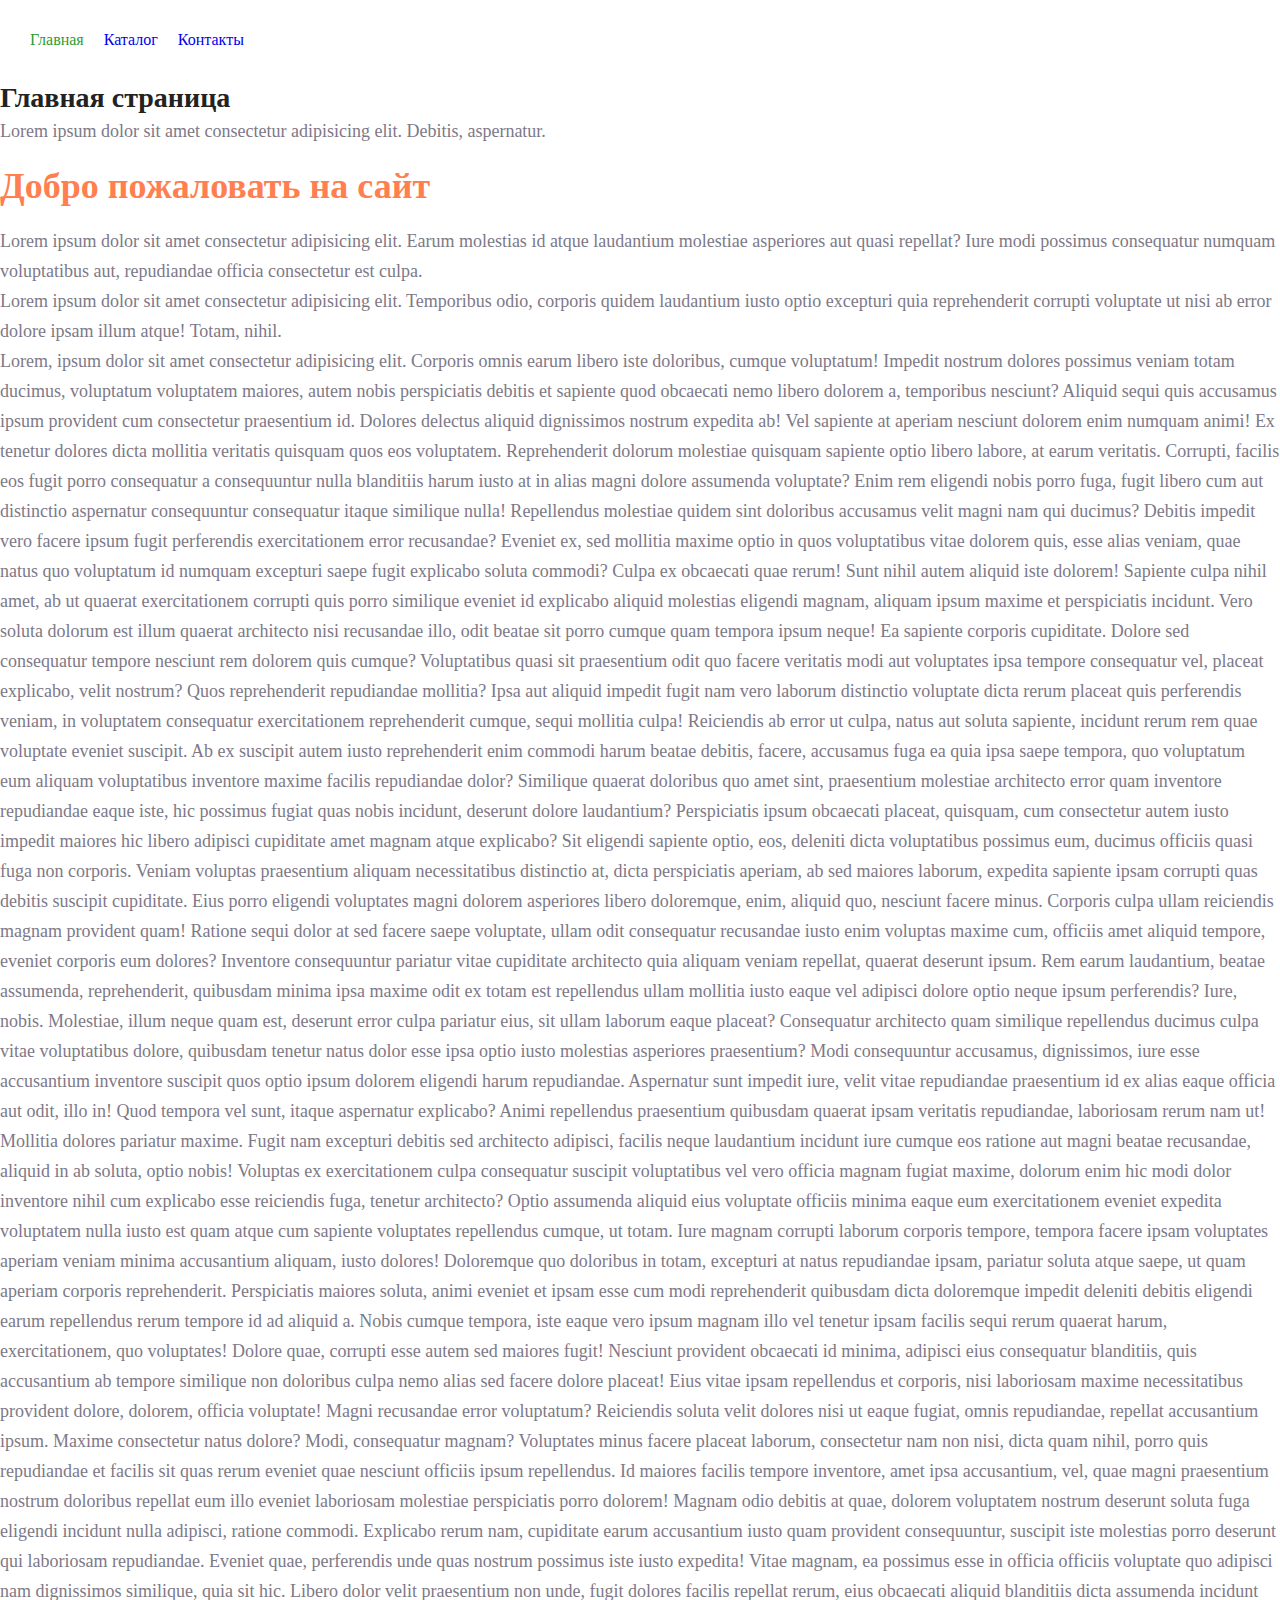
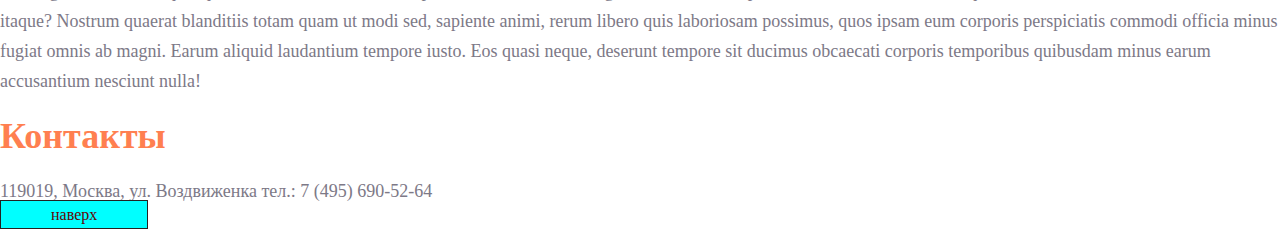
<file: index.html>
<!DOCTYPE html>
<html lang="en">
  <head>
    <link rel="stylesheet" href="style.css" />
    <meta charset="UTF-8" />
    <meta name="viewport" content="width=device-width, initial-scale=1.0" />
    <title>Document</title>
  </head>
  <body>
    <ul class="menu">
      <li><a class="list_item_1" id="top_1" href="./index.html">Главная</a></li>
      <li><a href="./catalog/catalog.html">Каталог</a></li>
      <li><a href="./index.html#top">Контакты</a></li>
    </ul>

    <h1 class="title-h1"><b>Главная страница</b></h1>
    <p class="paragraph">
      Lorem ipsum dolor sit amet consectetur adipisicing elit. Debitis,
      aspernatur.
    </p>
    <h2>Добро пожаловать на сайт</h2>
    <p class="paragraph">
      Lorem ipsum dolor sit amet consectetur adipisicing elit. Earum molestias
      id atque laudantium molestiae asperiores aut quasi repellat? Iure modi
      possimus consequatur numquam voluptatibus aut, repudiandae officia
      consectetur est culpa.
    </p>
    <p class="paragraph">
      Lorem ipsum dolor sit amet consectetur adipisicing elit. Temporibus odio,
      corporis quidem laudantium iusto optio excepturi quia reprehenderit
      corrupti voluptate ut nisi ab error dolore ipsam illum atque! Totam,
      nihil.
    </p>
    <p class="paragraph">
      Lorem, ipsum dolor sit amet consectetur adipisicing elit. Corporis omnis
      earum libero iste doloribus, cumque voluptatum! Impedit nostrum dolores
      possimus veniam totam ducimus, voluptatum voluptatem maiores, autem nobis
      perspiciatis debitis et sapiente quod obcaecati nemo libero dolorem a,
      temporibus nesciunt? Aliquid sequi quis accusamus ipsum provident cum
      consectetur praesentium id. Dolores delectus aliquid dignissimos nostrum
      expedita ab! Vel sapiente at aperiam nesciunt dolorem enim numquam animi!
      Ex tenetur dolores dicta mollitia veritatis quisquam quos eos voluptatem.
      Reprehenderit dolorum molestiae quisquam sapiente optio libero labore, at
      earum veritatis. Corrupti, facilis eos fugit porro consequatur a
      consequuntur nulla blanditiis harum iusto at in alias magni dolore
      assumenda voluptate? Enim rem eligendi nobis porro fuga, fugit libero cum
      aut distinctio aspernatur consequuntur consequatur itaque similique nulla!
      Repellendus molestiae quidem sint doloribus accusamus velit magni nam qui
      ducimus? Debitis impedit vero facere ipsum fugit perferendis
      exercitationem error recusandae? Eveniet ex, sed mollitia maxime optio in
      quos voluptatibus vitae dolorem quis, esse alias veniam, quae natus quo
      voluptatum id numquam excepturi saepe fugit explicabo soluta commodi?
      Culpa ex obcaecati quae rerum! Sunt nihil autem aliquid iste dolorem!
      Sapiente culpa nihil amet, ab ut quaerat exercitationem corrupti quis
      porro similique eveniet id explicabo aliquid molestias eligendi magnam,
      aliquam ipsum maxime et perspiciatis incidunt. Vero soluta dolorum est
      illum quaerat architecto nisi recusandae illo, odit beatae sit porro
      cumque quam tempora ipsum neque! Ea sapiente corporis cupiditate. Dolore
      sed consequatur tempore nesciunt rem dolorem quis cumque? Voluptatibus
      quasi sit praesentium odit quo facere veritatis modi aut voluptates ipsa
      tempore consequatur vel, placeat explicabo, velit nostrum? Quos
      reprehenderit repudiandae mollitia? Ipsa aut aliquid impedit fugit nam
      vero laborum distinctio voluptate dicta rerum placeat quis perferendis
      veniam, in voluptatem consequatur exercitationem reprehenderit cumque,
      sequi mollitia culpa! Reiciendis ab error ut culpa, natus aut soluta
      sapiente, incidunt rerum rem quae voluptate eveniet suscipit. Ab ex
      suscipit autem iusto reprehenderit enim commodi harum beatae debitis,
      facere, accusamus fuga ea quia ipsa saepe tempora, quo voluptatum eum
      aliquam voluptatibus inventore maxime facilis repudiandae dolor? Similique
      quaerat doloribus quo amet sint, praesentium molestiae architecto error
      quam inventore repudiandae eaque iste, hic possimus fugiat quas nobis
      incidunt, deserunt dolore laudantium? Perspiciatis ipsum obcaecati
      placeat, quisquam, cum consectetur autem iusto impedit maiores hic libero
      adipisci cupiditate amet magnam atque explicabo? Sit eligendi sapiente
      optio, eos, deleniti dicta voluptatibus possimus eum, ducimus officiis
      quasi fuga non corporis. Veniam voluptas praesentium aliquam
      necessitatibus distinctio at, dicta perspiciatis aperiam, ab sed maiores
      laborum, expedita sapiente ipsam corrupti quas debitis suscipit
      cupiditate. Eius porro eligendi voluptates magni dolorem asperiores libero
      doloremque, enim, aliquid quo, nesciunt facere minus. Corporis culpa ullam
      reiciendis magnam provident quam! Ratione sequi dolor at sed facere saepe
      voluptate, ullam odit consequatur recusandae iusto enim voluptas maxime
      cum, officiis amet aliquid tempore, eveniet corporis eum dolores?
      Inventore consequuntur pariatur vitae cupiditate architecto quia aliquam
      veniam repellat, quaerat deserunt ipsum. Rem earum laudantium, beatae
      assumenda, reprehenderit, quibusdam minima ipsa maxime odit ex totam est
      repellendus ullam mollitia iusto eaque vel adipisci dolore optio neque
      ipsum perferendis? Iure, nobis. Molestiae, illum neque quam est, deserunt
      error culpa pariatur eius, sit ullam laborum eaque placeat? Consequatur
      architecto quam similique repellendus ducimus culpa vitae voluptatibus
      dolore, quibusdam tenetur natus dolor esse ipsa optio iusto molestias
      asperiores praesentium? Modi consequuntur accusamus, dignissimos, iure
      esse accusantium inventore suscipit quos optio ipsum dolorem eligendi
      harum repudiandae. Aspernatur sunt impedit iure, velit vitae repudiandae
      praesentium id ex alias eaque officia aut odit, illo in! Quod tempora vel
      sunt, itaque aspernatur explicabo? Animi repellendus praesentium quibusdam
      quaerat ipsam veritatis repudiandae, laboriosam rerum nam ut! Mollitia
      dolores pariatur maxime. Fugit nam excepturi debitis sed architecto
      adipisci, facilis neque laudantium incidunt iure cumque eos ratione aut
      magni beatae recusandae, aliquid in ab soluta, optio nobis! Voluptas ex
      exercitationem culpa consequatur suscipit voluptatibus vel vero officia
      magnam fugiat maxime, dolorum enim hic modi dolor inventore nihil cum
      explicabo esse reiciendis fuga, tenetur architecto? Optio assumenda
      aliquid eius voluptate officiis minima eaque eum exercitationem eveniet
      expedita voluptatem nulla iusto est quam atque cum sapiente voluptates
      repellendus cumque, ut totam. Iure magnam corrupti laborum corporis
      tempore, tempora facere ipsam voluptates aperiam veniam minima accusantium
      aliquam, iusto dolores! Doloremque quo doloribus in totam, excepturi at
      natus repudiandae ipsam, pariatur soluta atque saepe, ut quam aperiam
      corporis reprehenderit. Perspiciatis maiores soluta, animi eveniet et
      ipsam esse cum modi reprehenderit quibusdam dicta doloremque impedit
      deleniti debitis eligendi earum repellendus rerum tempore id ad aliquid a.
      Nobis cumque tempora, iste eaque vero ipsum magnam illo vel tenetur ipsam
      facilis sequi rerum quaerat harum, exercitationem, quo voluptates! Dolore
      quae, corrupti esse autem sed maiores fugit! Nesciunt provident obcaecati
      id minima, adipisci eius consequatur blanditiis, quis accusantium ab
      tempore similique non doloribus culpa nemo alias sed facere dolore
      placeat! Eius vitae ipsam repellendus et corporis, nisi laboriosam maxime
      necessitatibus provident dolore, dolorem, officia voluptate! Magni
      recusandae error voluptatum? Reiciendis soluta velit dolores nisi ut eaque
      fugiat, omnis repudiandae, repellat accusantium ipsum. Maxime consectetur
      natus dolore? Modi, consequatur magnam? Voluptates minus facere placeat
      laborum, consectetur nam non nisi, dicta quam nihil, porro quis
      repudiandae et facilis sit quas rerum eveniet quae nesciunt officiis ipsum
      repellendus. Id maiores facilis tempore inventore, amet ipsa accusantium,
      vel, quae magni praesentium nostrum doloribus repellat eum illo eveniet
      laboriosam molestiae perspiciatis porro dolorem! Magnam odio debitis at
      quae, dolorem voluptatem nostrum deserunt soluta fuga eligendi incidunt
      nulla adipisci, ratione commodi. Explicabo rerum nam, cupiditate earum
      accusantium iusto quam provident consequuntur, suscipit iste molestias
      porro deserunt qui laboriosam repudiandae. Eveniet quae, perferendis unde
      quas nostrum possimus iste iusto expedita! Vitae magnam, ea possimus esse
      in officia officiis voluptate quo adipisci nam dignissimos similique, quia
      sit hic. Libero dolor velit praesentium non unde, fugit dolores facilis
      repellat rerum, eius obcaecati aliquid blanditiis dicta assumenda incidunt
      itaque? Nostrum quaerat blanditiis totam quam ut modi sed, sapiente animi,
      rerum libero quis laboriosam possimus, quos ipsam eum corporis
      perspiciatis commodi officia minus fugiat omnis ab magni. Earum aliquid
      laudantium tempore iusto. Eos quasi neque, deserunt tempore sit ducimus
      obcaecati corporis temporibus quibusdam minus earum accusantium nesciunt
      nulla!
    </p>

    <h2><b> Контакты</b></h2>
    <p class="paragraph" id="top">
      119019, Москва, ул. Воздвиженка тел.: 7 (495) 690-52-64
    </p>
    <a class="menu_1" href="#top_1">наверх</a>
  </body>
</html>
</file>
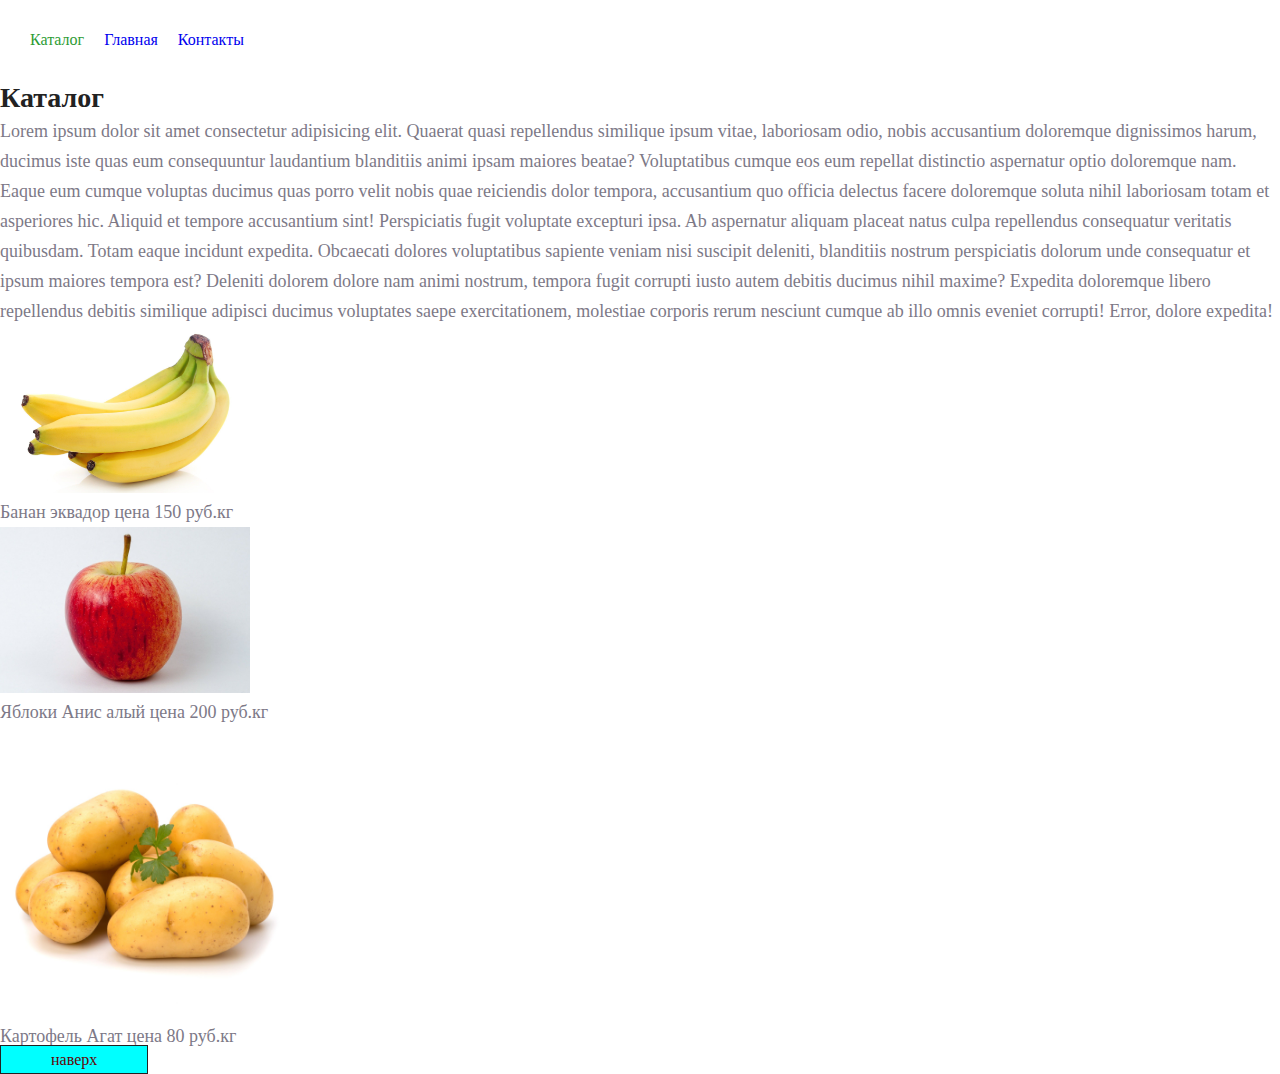
<file: catalog/catalog.html>
<!DOCTYPE html>
<html lang="en">
  <head>
    <link rel="stylesheet" href="../style.css" />
    <meta charset="UTF-8" />
    <meta name="viewport" content="width=device-width, initial-scale=1.0" />
    <title>Document</title>
  </head>
  <body>
    <ul class="menu" id="top_2">
      <li><a class="list_item_1" href="#">Каталог</a></li>
      <li><a href="../index.html">Главная</a></li>
      <li><a href="../index.html#top_2">Контакты</a></li>
    </ul>

    <h1>Каталог</h1>
    <p class="paragraph">
      Lorem ipsum dolor sit amet consectetur adipisicing elit. Quaerat quasi
      repellendus similique ipsum vitae, laboriosam odio, nobis accusantium
      doloremque dignissimos harum, ducimus iste quas eum consequuntur
      laudantium blanditiis animi ipsam maiores beatae? Voluptatibus cumque eos
      eum repellat distinctio aspernatur optio doloremque nam. Eaque eum cumque
      voluptas ducimus quas porro velit nobis quae reiciendis dolor tempora,
      accusantium quo officia delectus facere doloremque soluta nihil laboriosam
      totam et asperiores hic. Aliquid et tempore accusantium sint! Perspiciatis
      fugit voluptate excepturi ipsa. Ab aspernatur aliquam placeat natus culpa
      repellendus consequatur veritatis quibusdam. Totam eaque incidunt
      expedita. Obcaecati dolores voluptatibus sapiente veniam nisi suscipit
      deleniti, blanditiis nostrum perspiciatis dolorum unde consequatur et
      ipsum maiores tempora est? Deleniti dolorem dolore nam animi nostrum,
      tempora fugit corrupti iusto autem debitis ducimus nihil maxime? Expedita
      doloremque libero repellendus debitis similique adipisci ducimus
      voluptates saepe exercitationem, molestiae corporis rerum nesciunt cumque
      ab illo omnis eveniet corrupti! Error, dolore expedita!
    </p>

    <img width="250px" src="../img/bananas.jpg" alt="бананы" /><br />
    <p class="paragraph">Банан эквадор цена 150 руб.кг</p>
    <img width="250px" src="../img/apple.jpg" alt="яблоки" /><br />
    <p class="paragraph">Яблоки Анис алый цена 200 руб.кг</p>
    <img width="290px" src="../img/potato.jpg" alt="картофель" />
    <p class="paragraph">Картофель Агат цена 80 руб.кг</p>

    <a class="menu_1" href="#top_2">наверх</a>
  </body>
</html>
</file>
<file: style.css>
*{
    margin: 0;
    padding: 0;
}

a{
    text-decoration:none;
}

.menu{
    display: flex;
    margin: 20px;
    color: cornflowerblue;
    font-size: 16px;
    line-height: 20px;
}

li{
    padding: 10px;
    list-style-type:none;
}

.menu a:hover{
    font-size: 20px;
    color:#941f1f;
}

.menu_1{

    padding: 5px 50px;
    color: #620404;
    background-color: aqua;
    border: 1px solid #222222;
}
.list_item_1{
    color:rgb(46, 156, 53);
}

h1{
    color: #222222;
    font-size: 28px;
    line-height: 36px;
    font-weight: bold;
}

h2{
    color: coral;
    font-style: normal;
    font-weight: 700;
    font-size: 36px;
    line-height: 80px;
}
.paragraph{
    font-style: normal;
    font-weight: 300;
    font-size: 18px;
    line-height: 30px;
    color: #7D7987
}
</file>
